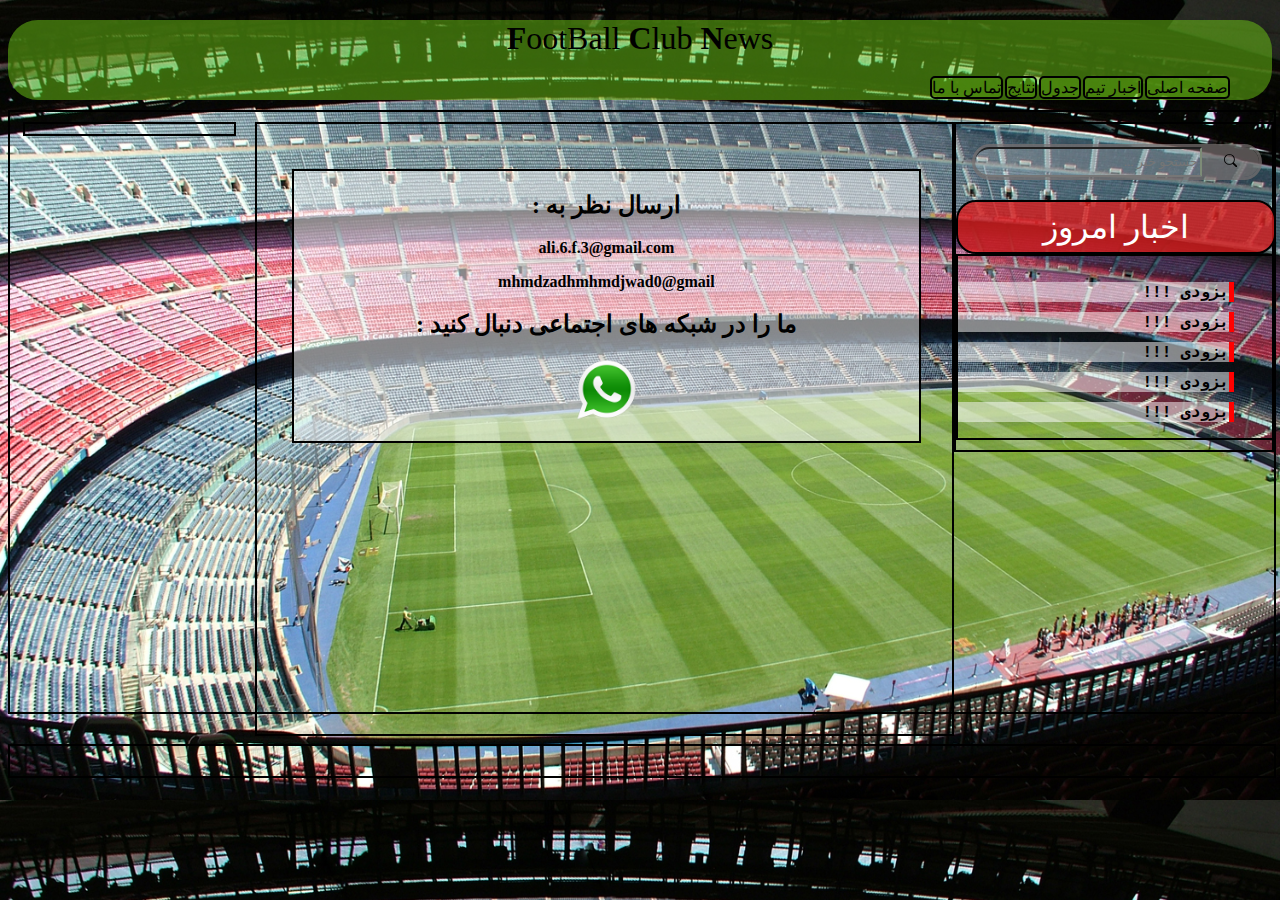
<file: help.html>
﻿<!DOCTYPE html>
<html>
<head>
  <meta charset="utf-8">
  <meta name="viewport" content="width=device-width">
  <title>News-Magazine</title>
  <style>
    body {
      background-image: url(football.jpg);
      background-size: 100% 800px;
    }
    .top-menu-box {
      width:100%;
      height:80px;
      border-radius:30px;
      position:sticky;
      top:0px;
      background-color: rgba(111, 201, 22, 0.5);
      margin-top: 20px;
    }
    .site-logo {
      width: 100%;
      height: 50%;
      text-align: center;
      font-family: Mistral;
      font-size: 32px;
    }
    .tools {
      width: 100%;
      height: 50%;
    }
    .tools ul {
      list-style-type: none;
      /* text-align: center; */
    }
    .tools ul li a {
      border: black solid 2px;
      border-radius: 5px;
      text-decoration: none;
      float: right;
      margin-right: 2px; 
      padding: 0px 0% 0px 0%;
      background-color: rgba(111, 201, 22, 0.288);
      color: black;
    }
    .tools ul li  :hover {
      background-color: rgb(111, 201, 22);
      color: white;
    }
    .tools ul li  :active {
      background-color: rgb(111, 201, 22);
      color: white;
    }
    .middle-of-page {
      border:black solid 2px;
      width:100%;
      height:600px;
      margin-top:10px;
    }
    .middle-right-box {
      border:black solid 2px;
      width:25%;
      height:auto;
      float:right;
      padding-top:20px;
      padding-bottom:10px;
      margin-top:10px;
      /* position: fixed; */
    }
    .search-box {
      width: 90%;
      height: 30px;
      border: solid rgba(121, 114, 114, 0.7);
      margin-left: 5%;
      border-radius: 20px;
    }
    #search-icon {
      float: right;
      width: 20%;
      height: 100%;
      margin-right: 0px;
      margin-top: 0px;
      background-color: rgba(121, 114, 114, 0.7);
      border-top-right-radius: 20px;
      border-bottom-right-radius: 20px;
      border-style: none;
    }
    #search-icon:hover {
      background-color: rgb(177, 169, 169);
    }
    #search-icon:active {
      background-color: rgb(177, 169, 169);
    }
    #search {
      direction: rtl;
      margin-left: 20px;
      width: 80%;
      height: 30px;
      border-right-color: rgb(125, 139, 119);
      border-left-style: none;
      border-top-left-radius: 30px;
      border-bottom-left-radius: 30px;
      font-family:cursive;
      margin-left: 0px;
      background-color: #ffffff38;
    }
    .news-word {
      border:black solid 2px;  
      border-radius: 10px;
      width:100%;
    /*  اندازه کلمه خبار باید تنظیم شود */
      height:50px;
    /*  اندازه کلمه خبار باید تنظیم شود */
      text-align:center;
      line-height: 50px;
      background-color:rgba(221, 28, 28, 0.781);
      border-radius: 20px;
      color: white;
      font-family: Aldhabi;
      font-size:xx-large;
      margin-top: 20px;
    }
    .news-text {
      border:black solid 2px;
      width:100%;
    /*  اندازه متن خبار باید تنظیم شود */  
      height:auto;
    /*  اندازه متن خبار باید تنظیم شود */  
      padding-top: 10px;
      text-align: right;
      direction: rtl;
      font-family: 'Courier New', Courier, monospace;
    }
    .news-link {
      text-decoration: none;
      display: block;
      color: rgb(0, 0, 0);
      background-color: rgba(255, 255, 255, 0.5);
      border-right: red solid 5px;
    }
    .news-link:hover {
      background-color: rgb(240, 73, 73);
      border: white solid 1px;
      border-radius: 20px;
    }
    .news-link:active {
      background-color: rgb(221, 28, 28);
      border: white solid 1px;
      border-radius: 20px;
    }
    .news-link:visited {
      background-color: rgb(240, 73, 73);
      border: white solid 1px;
      border-radius: 20px;
    }
    .news-list {
      margin-bottom: 10px;
    }
    #news-list-ul {
      list-style-type: none;
      text-decoration: none;
    }
    .middle-middle-box {
      border:black solid 2px;
      /* باید 75 بشه یادت باشه ویدس */
      width:55%;
      /* باید 75 بشه یادت باشه ویدس */
      height:inherit;
      /* float:right; */
      padding-top:10px;
      margin-top:10px;
      margin-right: 0%;
      float: right;
    }
    .news-place {
      border:black solid 2px;
      width:90%;
      height:auto;
      margin-right:5%;
      margin-left:5%;
      margin-top:5%;
      background-color: rgba(255, 255, 255, 0.5);
      text-align: center;
    }
    .middle-left-box {
      border:black solid 2px;
      width:15%;
      height:auto;
      margin:10px;
      padding-top:10px;
      padding-right:10px;
      padding-left:10px;
      margin-left:1%;
      float: left;
    }
    .bottom-of-page {
      border:black solid 2px;
      width:100%;
      height:30px;
      margin-top: 30px;
    }
  </style>
</head>
<body>
  <div class="top-menu-box">
    <div class="site-logo"><b>F</b>ootBall <b>C</b>lub <b>N</b>ews</div>
    <div class="tools">
        <ul style="direction: rtl;margin-right: 0px;">
            <li><a href="index.html">صفحه اصلی</a></li>
            <li><a href="#">اخبار تیم</a></li>
            <li><a href="#">جدول</a></li>
            <li><a href="#">نتایج</a></li>
            <li><a href="help.html">تماس با ما</a></li>
        </ul>
    </div>
  </div>
  <div class="middle-of-page">
    <div class="middle-right-box">
      <div class="search-box">
        <button id="search-icon">
          <svg style="background-color: rgba(125, 139, 119, 0);" width="1em" height="1em" viewBox="0 0 16 16" class="bi bi-search" fill="currentColor" xmlns="http://www.w3.org/2000/svg">
            <path fill-rule="evenodd" d="M10.442 10.442a1 1 0 0 1 1.415 0l3.85 3.85a1 1 0 0 1-1.414 1.415l-3.85-3.85a1 1 0 0 1 0-1.415z"/>
            <path fill-rule="evenodd" d="M6.5 12a5.5 5.5 0 1 0 0-11 5.5 5.5 0 0 0 0 11zM13 6.5a6.5 6.5 0 1 1-13 0 6.5 6.5 0 0 1 13 0z"/>
          </svg>
        </button>
        <input type="search" id="search" placeholder="جستجو خبر ...">
      </div>  
      <div class="news-word">اخبار امروز</div>
      <div class="news-text">
        <ul id="news-list-ul">
          <li class="news-list"><a href="http://#" target="_blank" class="news-link"><b>بزودی !!!</b></a></li>
          <li class="news-list"><a href="http://#" target="_blank" class="news-link"><b>بزودی !!!</b></a></li>
          <li class="news-list"><a href="http://#" target="_blank" class="news-link"><b>بزودی !!!</b></a></li>
          <li class="news-list"><a href="http://#" target="_blank" class="news-link"><b>بزودی !!!</b></a></li>
          <li class="news-list"><a href="http://#" target="_blank" class="news-link"><b>بزودی !!!</b></a></li>
        </ul>
      </div>
    </div>
    <div class="middle-middle-box">
      <div class="news-place">
        <h2>: ارسال نظر به</h2>
        <p style="direction: rtl;width: 100%;"><b>ali.6.f.3@gmail.com</b></p>
        <p style="direction: rtl;width: 100%;"><b>mhmdzadhmhmdjwad0@gmail</b></p> 
        <h2>: ما را در شبکه های اجتماعی دنبال کنید</h2>
        <p><a href="https://chat.whatsapp.com/HuhMyEugpOcJFARh2ru9vI" target="_blank"><img style="width: 10%;height: 10%;" src="WhatsApp-Logo.png" alt="Our WhatsApp"></a></p>
      </div>
    </div>
    <div class="middle-left-box"></div>
  </div> 
  <div class="bottom-of-page"></div>
</html>
</file>
